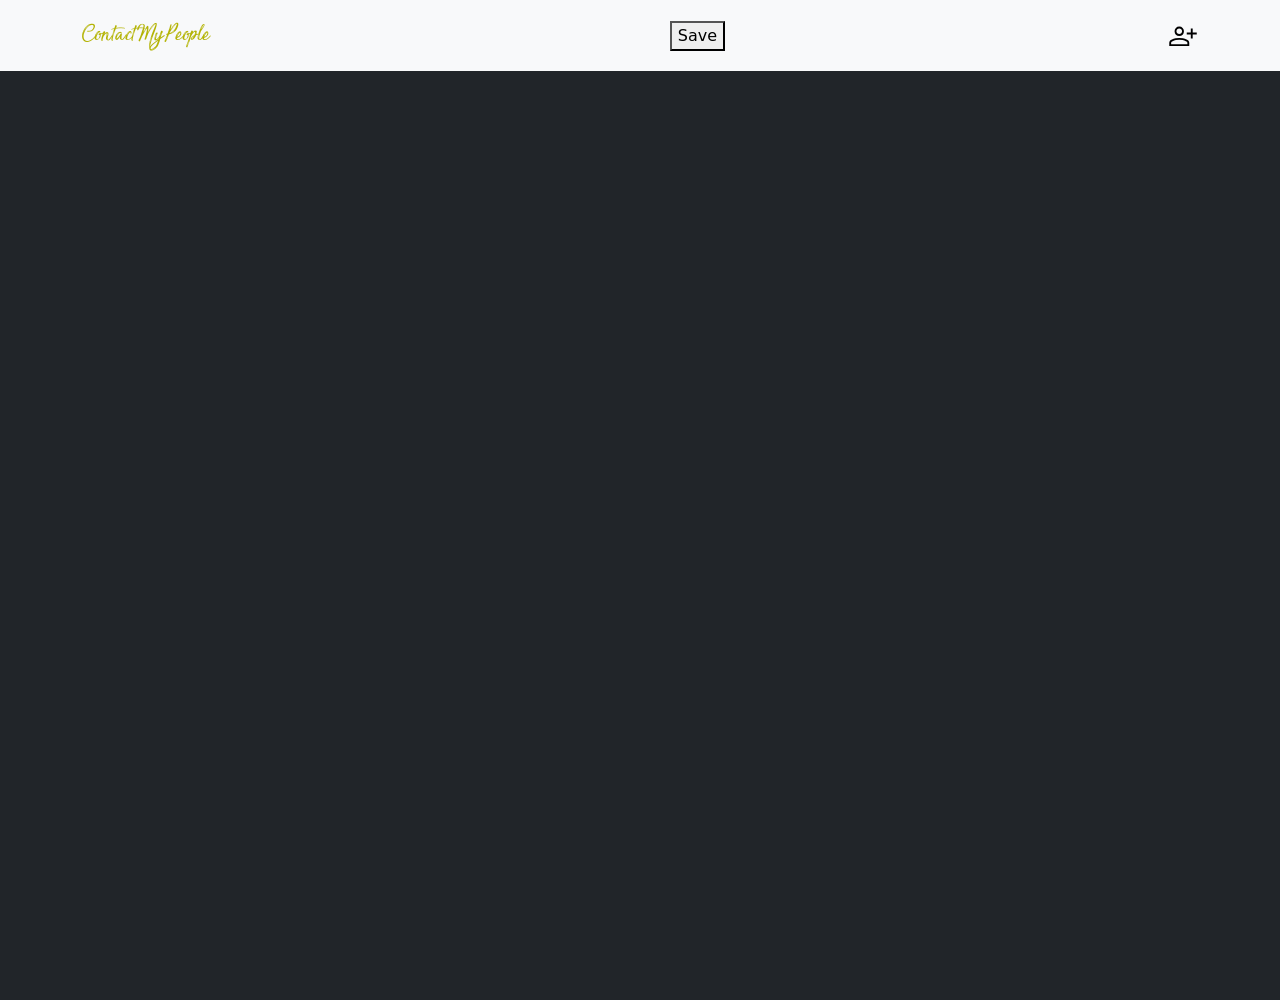
<file: My Web Projects/Address book/index.html>
<!doctype html>
<html lang="en">

<head>
  <meta charset="utf-8">
  <meta name="viewport" content="width=device-width, initial-scale=1">
  <title>ContactMyPeople | Address</title>
  <link href="https://cdn.jsdelivr.net/npm/bootstrap@5.3.8/dist/css/bootstrap.min.css" rel="stylesheet"
    integrity="sha384-sRIl4kxILFvY47J16cr9ZwB07vP4J8+LH7qKQnuqkuIAvNWLzeN8tE5YBujZqJLB" crossorigin="anonymous">
  <style>
    body {
    height: 1000px;
}

.modal-body div{
    padding: 10px;
}

.card-body .badge{
    position: absolute;
    top: -15px;
    right: -35px;
}

label {
    font-size: 1.5rem;
}
.card{
    max-width: 600px;
    margin-left: auto;
    margin-right: auto;
    margin-top: 10px;
    margin-bottom: 1px;
}

.navbar-brand{
    font-family: 'Sensations';
    color: rgb(179, 179, 3);
    font-size: 30px;

}
input{
    width: 100%;
}

.featured-header {
  border-bottom: none; /* Removes the bottom border */
  border-left: none; /* Removes the left border */
  border-right: none; /* Removes the right border */
  text-align: center;
  border-top: 1px solid #000; /* Adds the top line */
}

.featured-header legend {
  padding: 0 8px; /* Adds space around the text */
  font-weight: normal;
  /* Background is transparent by default, so it works with any page background */
}

@font-face {
    font-family: 'Sensations';
    src: url([data-uri]);
}
  </style>
</head>

<body class="text-bg-dark ">
  <nav class="navbar fixed-top navbar-nav-scroll navbar-expand-lg bg-body-tertiary">
    <div class="container-md">
      <a class="navbar-brand" data-bs-toggle="offcanvas" href="#offcanvasExample" aria-controls="offcanvasExample"
        href="#">ContactMyPeople</a>
        <a onclick="saveFullPage()">
    <button type="button">Save</button>
</a>
      <a data-bs-toggle="modal" data-bs-target="#exampleModal">
        <img width="30" src="[data-uri]">
      </a>
    </div>
  </nav>
  <div class="offcanvas offcanvas-start" tabindex="-1" id="offcanvasExample" aria-labelledby="offcanvasExampleLabel">
    <div class="offcanvas-header">
      <h5 class="offcanvas-title" id="offcanvasExampleLabel"><a class="navbar-brand" data-bs-toggle="offcanvas"
          href="#offcanvasExample" aria-controls="offcanvasExample" href="#">ContactMyPeople</a></h5>
      <button type="button" class="btn-close" data-bs-dismiss="offcanvas" aria-label="Close"></button>
    </div>
    <div class="offcanvas-body">
      <div>
        <label>Search:</label>
        <select id="contactList" class="ms-auto me-2">
          <option class="contactOptions" value="all">All</option>
        </select>
        <select id="TagList">
          <option class="tagOptions" value="default">Default</option>
        </select>
      </div>
    </div>
  </div>
  <br><br><br><br><br>
  <div id="DisplayBox" class="container-sm">

  </div>
  <!-- Modal -->
  <div class="modal modal-lg fade" id="exampleModal" tabindex="-1" aria-labelledby="exampleModalLabel"
    aria-hidden="true">
    <div class="modal-dialog">
      <div class="modal-content">
        <div class="modal-header">
          <h1 class="modal-title fs-5" id="exampleModalLabel">Add Contact</h1>
          <button type="button" class="btn-close" data-bs-dismiss="modal" aria-label="Close"></button>
        </div>
        <div class="modal-body">
          <div class="row">
            <div class=" col-5 col-lg-3"><label>Name:</label></div>
            <div class="col-6 col-lg-2"><input id="nameIN" type="text"></div>
            <div class=" col-5 col-lg-3"><label>Age:</label></div>
            <div class="col-6 col-lg-2"><input id="ageIN" type="number"></div>
            <div class=" col-5 col-lg-3"><label>Date of Birth:</label></div>
            <div class="col-6 col-lg-8"><input id="dobIN" type="date"></div>
            <div class=" col-5 col-lg-3"><label>Address:</label></div>
            <div class="col-6 col-lg-8"><input id="addIN" type="text"></div>
            <div class=" col-5 col-lg-3"><label>Contact No.:</label></div>
            <div class="col-6 col-lg-2"><input id="conIN" type="text"></div>
            <div class=" col-5 col-lg-3"><label>Relation:</label></div>
            <div class="col-6 col-lg-2"><input id="relIN" type="text"></div>
            <div class=" col-5 col-lg-3"><label>Email:</label></div>
            <div class="col-6 col-lg-8"><input id="emailIN" type="email"></div>
            <div style="margin-top: 10px;">
              <hr>
              <h3 style="transform: translateY(-35px);"><span style="background-color: white;">Optional</span>
              </h3>
            </div>
            <div class=" col-5 col-lg-3"><label>Tag:</label></div>
            <div class="col-6 col-lg-2"><input id="tagIN" type="text"></div>
            <div class=" col-5 col-lg-3"><label>Color:</label></div>
            <div class="col-6 col-lg-4"><select id="tagColorIN">
                <option value="blue">blue</option>
                <option value="red">red</option>
                <option value="yellow">yellow</option>
                <option value="black">black</option>
              </select></div>

          </div>

          <div class="modal-footer">
            <button type="button" class="btn btn-secondary" data-bs-dismiss="modal">Close</button>
            <button id="userBtn" type="button" class="btn btn-primary">Save changes</button>
          </div>
        </div>
      </div>
    </div>
    <script src="https://cdn.jsdelivr.net/npm/bootstrap@5.3.8/dist/js/bootstrap.bundle.min.js"
      integrity="sha384-FKyoEForCGlyvwx9Hj09JcYn3nv7wiPVlz7YYwJrWVcXK/BmnVDxM+D2scQbITxI"
      crossorigin="anonymous"></script>
    <script>
      //Elements of WebPage
const nameIN = document.getElementById("nameIN");
const ageIN = document.getElementById("ageIN");
const dobIN = document.getElementById("dobIN");
const addIN = document.getElementById("addIN");
const conIN = document.getElementById("conIN");
const relIN = document.getElementById("relIN");
const emailIN = document.getElementById("emailIN");
const tagIN = document.getElementById("tagIN");
const tagColorIN = document.getElementById("tagColorIN");
const userBtn = document.getElementById("userBtn");
const contactList = document.getElementById("contactList");
const TagList = document.getElementById("TagList");
const DisplayBox = document.getElementById("DisplayBox");
const exampleModal = document.getElementById("exampleModal");
const modalInstance = bootstrap.Modal.getOrCreateInstance(exampleModal);

//Varables
let newContact;
let contactCount = 0;


TagList.addEventListener("change",(event)=>{
    const cards = document.querySelectorAll(".card");
    cards.forEach((card)=>{
        if(event.target.value == "default"){
            card.style.display = "block";
        }
        else if(event.target.value == card.dataset.tag){
            card.style.display = "block";
        }
        else{
            card.style.display = "none";
        }
    });
});




contactList.addEventListener("change", (event) => {

    const selected = event.target.value;
    const cards = document.querySelectorAll(".card");

    cards.forEach((card) => {

        if (selected === "all") {
            card.style.display = "block";
        }
        else if (card.dataset.index === selected) {
            card.style.display = "block";
        }
        else {
            card.style.display = "none";
        }

    });

});


function addContact(name, age, dob, add, con, rel, email, tag, tagColor) {
    this.name = name;
    this.age = age;
    this.dob = dob;
    this.add = add;
    this.con = con;
    this.rel = rel;
    this.email = email;
    this.tag = tag;
    this.tagColor = tagColor;
    this.index = null;
}
userBtn.addEventListener("click", () => {
    newContact = new addContact(nameIN.value, ageIN.value, dobIN.value, addIN.value, conIN.value, relIN.value, emailIN.value, tagIN.value, tagColorIN.value);
    newContact.index = contactCount + 1
    contactCount++;
    DisplayBox.innerHTML += `
    <div class="card" data-index="${newContact.index}" data-tag="${newContact.tag}">
            <div class="card-body">
                <h3><span class="badge text-bg-${newContact.tagColor == "blue" ? "primary" :newContact.tagColor == "red" ? "danger" :newContact.tagColor == "yellow" ? "warning" :newContact.tagColor == "black" ? "dark" :"secondary"}">${newContact.tag}</span></h3>
                <div class="row">
                    <div class="col">
                        <h5 class="card-title">${newContact.name}</h5>
                        <h6 class="card-subtitle mb-2 text-body-secondary">${newContact.rel + " • " + newContact.age}</h6>
                    </div>
                    <div class="col"><p class="card-text">${newContact.add}</p></div>
                    <div class="col"><a href="tel:${newContact.con}" class="card-text">${newContact.con}</a>
                <a target="_blank" href="mailto:${newContact.email}" class="card-link">${newContact.email}</a>
                    </div>
                </div>
            </div>
        </div>`
    contactList.innerHTML += `<option class="contactOptions" value="${newContact.index}">${newContact.name}</option>`
    TagList.innerHTML += `<option class="tagOptions" value="${newContact.tag}">${newContact.tag}</option>`
    modalInstance.hide();
})
function saveFullPage() {
    // 1. Get the entire HTML of the current page
    const currentHTML = "<!DOCTYPE html>\n" + document.documentElement.outerHTML;

    // 2. Create a "Blob" (a file-like object) of the HTML text
    const fileBlob = new Blob([currentHTML], { type: "text/html" });

    // 3. Create a temporary link to trigger the download
    const downloadLink = document.createElement("a");
    downloadLink.href = URL.createObjectURL(fileBlob);
    downloadLink.download = "ContactBook_Updated.html";

    // 4. Click the link automatically and clean up
    document.body.appendChild(downloadLink);
    downloadLink.click();
    document.body.removeChild(downloadLink);
}
    </script>
</body>

</html>
</file>
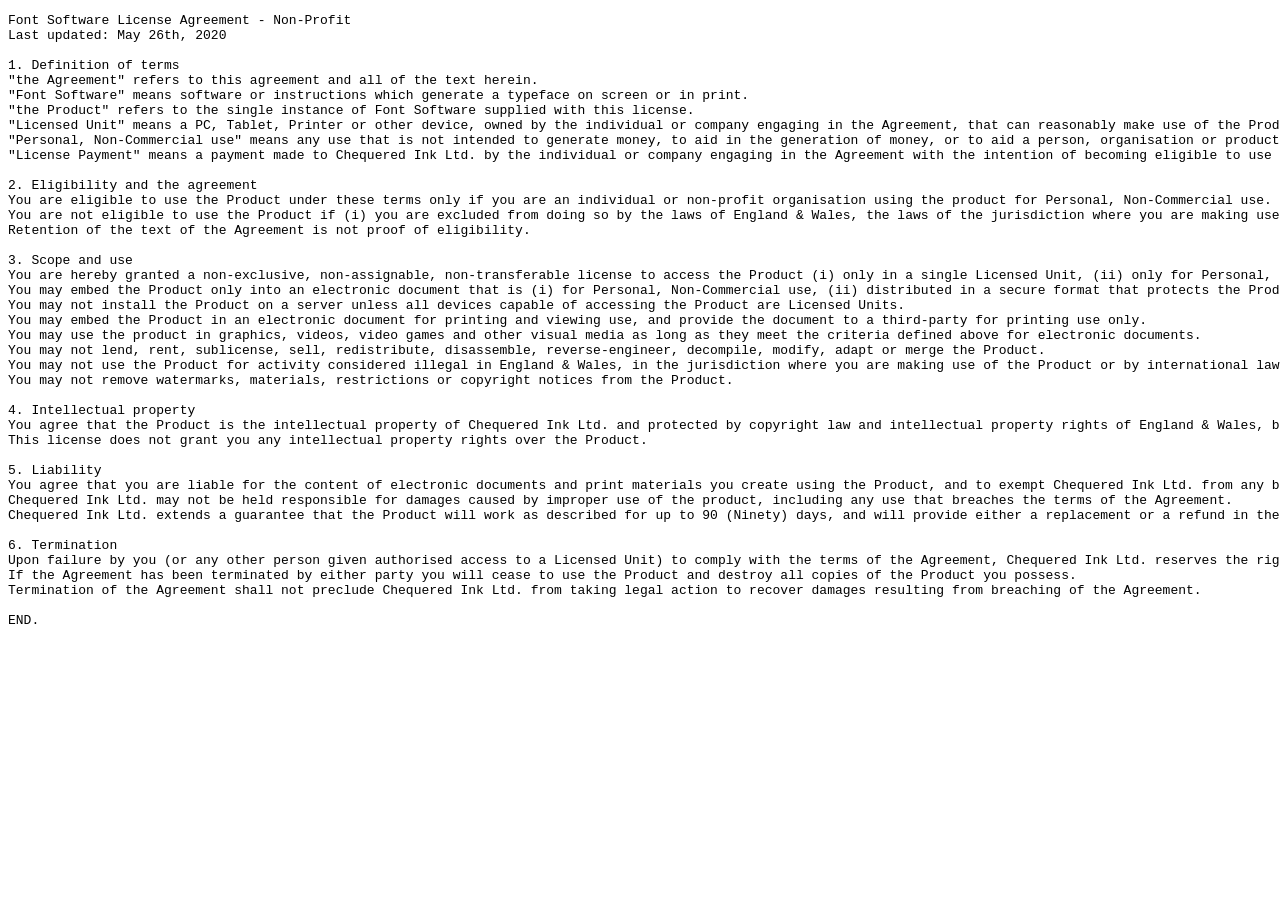
<file: My Web Projects/Dice Roller/font/misc/FSLA_NonCommercial_License-d5e8.html>
<!DOCTYPE html>
<html>
<head>
<title>Font Software License Agreement - Non-Commercial</title>
</head>
<body>
<pre>
Font Software License Agreement - Non-Profit
Last updated: May 26th, 2020

1. Definition of terms
"the Agreement" refers to this agreement and all of the text herein.
"Font Software" means software or instructions which generate a typeface on screen or in print.
"the Product" refers to the single instance of Font Software supplied with this license.
"Licensed Unit" means a PC, Tablet, Printer or other device, owned by the individual or company engaging in the Agreement, that can reasonably make use of the Product.
"Personal, Non-Commercial use" means any use that is not intended to generate money, to aid in the generation of money, or to aid a person, organisation or product with the aim of commercial success.
"License Payment" means a payment made to Chequered Ink Ltd. by the individual or company engaging in the Agreement with the intention of becoming eligible to use the Product.

2. Eligibility and the agreement
You are eligible to use the Product under these terms only if you are an individual or non-profit organisation using the product for Personal, Non-Commercial use.
You are not eligible to use the Product if (i) you are excluded from doing so by the laws of England & Wales, the laws of the jurisdiction where you are making use of the Product, or by international law, (ii) you intend to use the Product for criminal activity, (iii) you fail to meet the eligibility criteria above, or (iv) the Agreement has been previously terminated by Chequered Ink Ltd.
Retention of the text of the Agreement is not proof of eligibility.

3. Scope and use
You are hereby granted a non-exclusive, non-assignable, non-transferable license to access the Product (i) only in a single Licensed Unit, (ii) only for Personal, Non-Commercial use, and (iii) subject to the terms and conditions of the Agreement.
You may embed the Product only into an electronic document that is (i) for Personal, Non-Commercial use, (ii) distributed in a secure format that protects the Product from extraction, (iii) not designed to serve the same function as the product, i.e. the document must not allow end-users to use glyphs from the Product for use in their own documents.
You may not install the Product on a server unless all devices capable of accessing the Product are Licensed Units.
You may embed the Product in an electronic document for printing and viewing use, and provide the document to a third-party for printing use only.
You may use the product in graphics, videos, video games and other visual media as long as they meet the criteria defined above for electronic documents.
You may not lend, rent, sublicense, sell, redistribute, disassemble, reverse-engineer, decompile, modify, adapt or merge the Product.
You may not use the Product for activity considered illegal in England & Wales, in the jurisdiction where you are making use of the Product or by international law.
You may not remove watermarks, materials, restrictions or copyright notices from the Product.

4. Intellectual property
You agree that the Product is the intellectual property of Chequered Ink Ltd. and protected by copyright law and intellectual property rights of England & Wales, by the copyright law and intellectual property rights of other nations and by international treaties.
This license does not grant you any intellectual property rights over the Product.

5. Liability
You agree that you are liable for the content of electronic documents and print materials you create using the Product, and to exempt Chequered Ink Ltd. from any blame following your own illegal use of the Product.
Chequered Ink Ltd. may not be held responsible for damages caused by improper use of the product, including any use that breaches the terms of the Agreement.
Chequered Ink Ltd. extends a guarantee that the Product will work as described for up to 90 (Ninety) days, and will provide either a replacement or a refund in the event that the Product demonstrably ceases to function. The maximum refund Chequered Ink Ltd. will pay will not exceed the original License Payment.

6. Termination
Upon failure by you (or any other person given authorised access to a Licensed Unit) to comply with the terms of the Agreement, Chequered Ink Ltd. reserves the right to terminate the Agreement.
If the Agreement has been terminated by either party you will cease to use the Product and destroy all copies of the Product you possess.
Termination of the Agreement shall not preclude Chequered Ink Ltd. from taking legal action to recover damages resulting from breaching of the Agreement.

END.
</pre>
</body>
</html>
</file>
